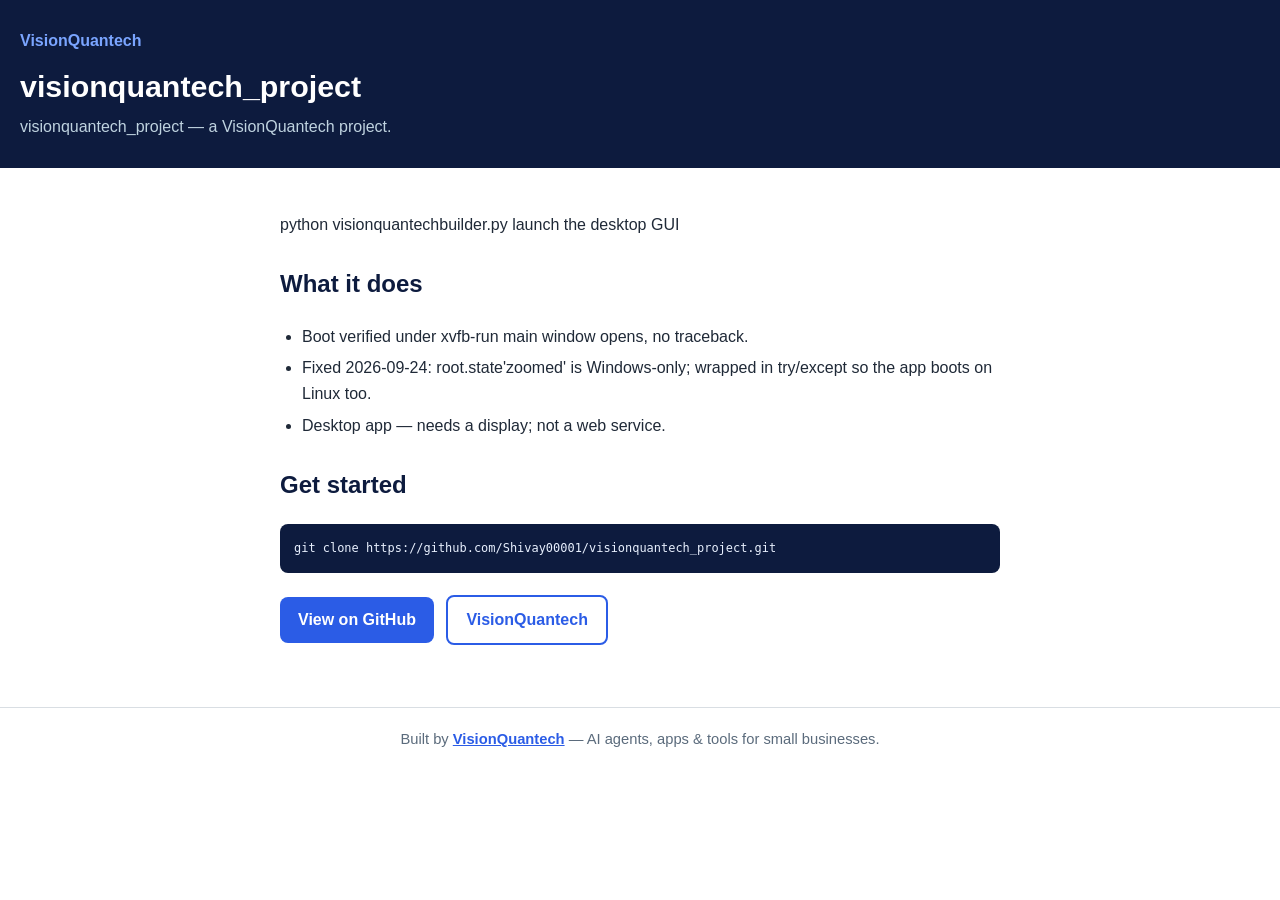
<file: docs/index.html>
<!DOCTYPE html>
<html lang="en">
<head>
<meta charset="utf-8">
<meta name="viewport" content="width=device-width, initial-scale=1">
<title>visionquantech_project — VisionQuantech</title>
<meta name="description" content="visionquantech_project — a VisionQuantech project.">
<style>
  * { box-sizing: border-box; }
  body { margin: 0; font-family: -apple-system, BlinkMacSystemFont, "Segoe UI", Roboto, Arial, sans-serif; background: #ffffff; color: #1f2937; line-height: 1.6; }
  header { background: #0d1b3e; color: #fff; padding: 28px 20px; }
  header .brand { color: #7aa5ff; font-weight: 700; text-decoration: none; }
  header h1 { margin: 8px 0 4px; font-size: 1.9rem; }
  header p { margin: 0; color: #bfd3e0; }
  main { max-width: 760px; margin: 0 auto; padding: 28px 20px 40px; }
  h2 { color: #0d1b3e; margin-top: 28px; }
  ul { padding-left: 22px; }
  li { margin: 6px 0; }
  code { background: #f2f5f7; padding: 2px 6px; border-radius: 4px; font-size: .92em; }
  pre { background: #0d1b3e; color: #e8f0fe; padding: 14px; border-radius: 8px; overflow-x: auto; }
  pre code { background: none; padding: 0; }
  .btn { display: inline-block; background: #2b5ce6; color: #fff; padding: 10px 18px; border-radius: 8px; text-decoration: none; font-weight: 600; margin: 6px 8px 6px 0; }
  .btn.ghost { background: #fff; color: #2b5ce6; border: 2px solid #2b5ce6; }
  footer { border-top: 1px solid #d9dee3; padding: 20px; text-align: center; color: #5b6b7c; font-size: .92rem; }
  footer a { color: #2b5ce6; font-weight: 600; }
</style>
</head>
<body>
<header>
  <a class="brand" href="https://visionquantech.com">VisionQuantech</a>
  <h1>visionquantech_project</h1>
  <p>visionquantech_project — a VisionQuantech project.</p>
</header>
<main>
    <p class="about">python visionquantechbuilder.py launch the desktop GUI</p>
    <h2>What it does</h2>
    <ul>
        <li>Boot verified under xvfb-run main window opens, no traceback.</li>
        <li>Fixed 2026-09-24: root.state&#x27;zoomed&#x27; is Windows-only; wrapped in try/except so the app boots on Linux too.</li>
        <li>Desktop app — needs a display; not a web service.</li>
    </ul>
    <h2>Get started</h2>
    <pre><code>git clone https://github.com/Shivay00001/visionquantech_project.git</code></pre>
    <p>
      <a class="btn" href="https://github.com/Shivay00001/visionquantech_project">View on GitHub</a>
      <a class="btn ghost" href="https://visionquantech.com">VisionQuantech</a>
    </p>
</main>
<footer>
  Built by <a href="https://visionquantech.com">VisionQuantech</a> — AI agents, apps &amp; tools for small businesses.
</footer>
</body>
</html>
</file>
